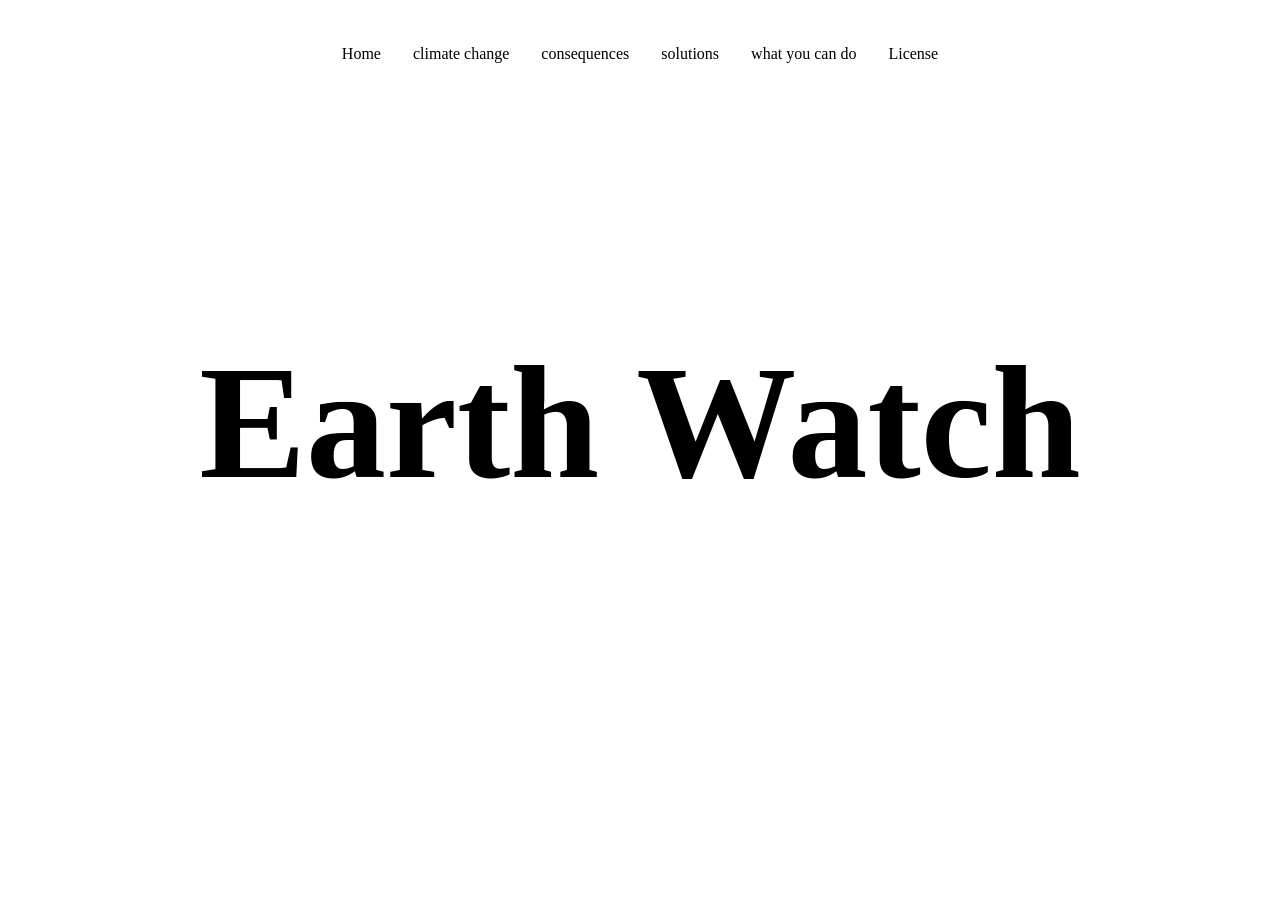
<file: index.html>
<!DOCTYPE html>
<html lang="en">
<head>
    <meta charset="UTF-8">
    <link rel="stylesheet" href="style.css">
    <meta name="viewport" content="width=device-width, initial-scale=1.0">
    <title>Earth Watch</title>
</head>
<body>
    <main>
        <section id="header">
            <nav>
                <ul class="scale-in-ver-centerv">
                    <li><a href="index.html">Home</a></li>
                    <li><a href="">climate change</a></li>
                    <li><a href="">consequences</a></li>
                    <li><a href="">solutions</a></li>
                    <li><a href="what-you-can-do.html">what you can do</a></li>
                    <li><a href="license.html">License</a></li>
                </ul>
            </nav>
        </section>
        <section id="start">
            <h1>Earth Watch</h1>
        </section>
    </main>
</body>
</html>
</file>
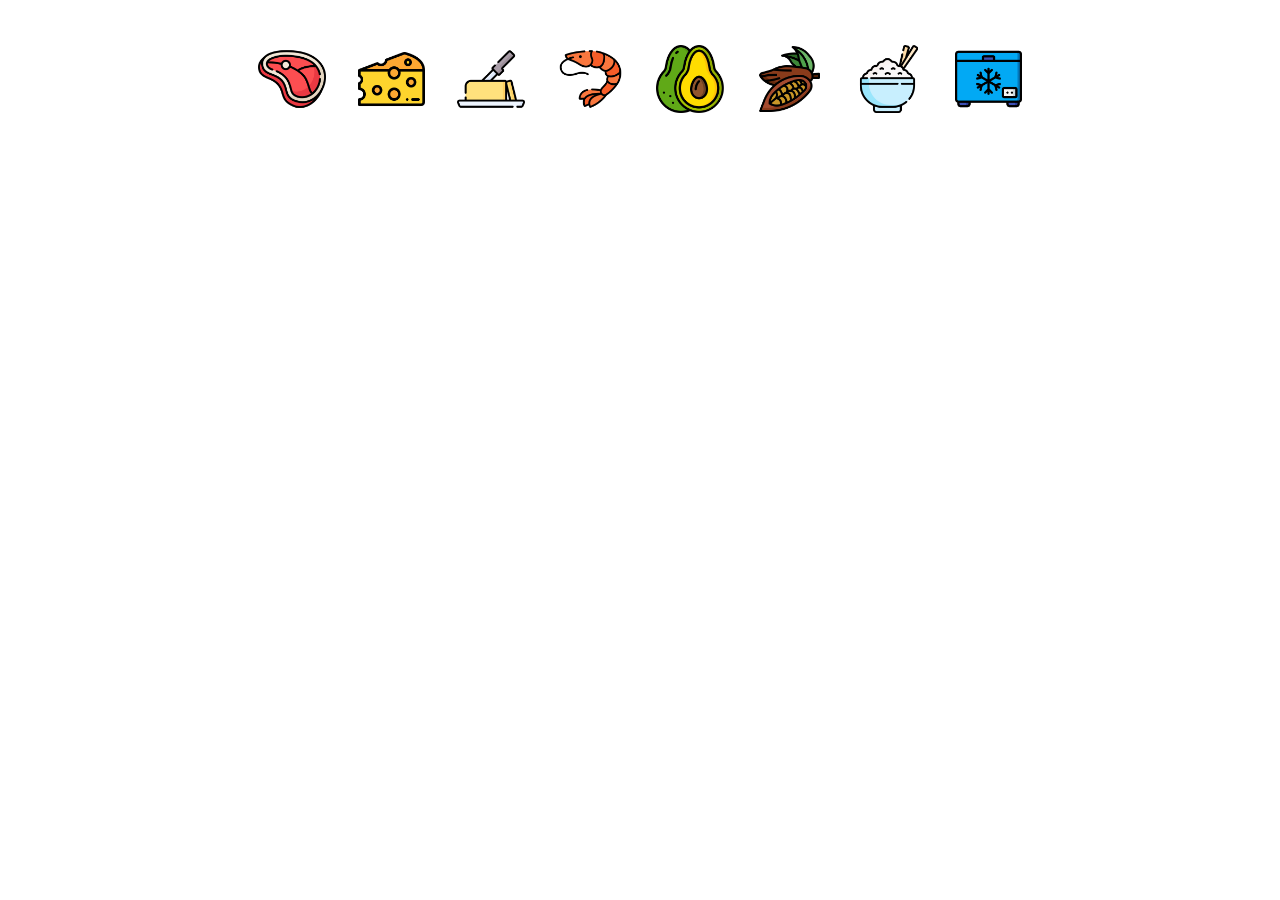
<file: what-you-can-do.html>
<!DOCTYPE html>
<html lang="de">
<head>
    <meta charset="UTF-8">
    <link rel="stylesheet" href="style.css">
    <link rel="stylesheet" href="wycd.css">
    <link rel="preconnect" href="https://fonts.googleapis.com">
    <link rel="preconnect" href="https://fonts.gstatic.com" crossorigin>
    <link href="https://fonts.googleapis.com/css2?family=Cutive+Mono&display=swap" rel="stylesheet">
    <meta name="viewport" content="width=device-width, initial-scale=1.0">
    <link rel="icon" href="res/icon/logo.png" type="image/png">
    <title>Earth Watch - What you can do</title>
</head>
<body>
    <main>
        <section id="header" class="scale-in-center">
            <nav>
                <ul>
                    <li><img src="res/icon/steak.png" alt="steak" id="steak" class="onClick"></li>
                    <li><img src="res/icon/cheese.png" alt="cheese" id="cheese" class="onClick"></li>
                    <li><img src="res/icon/butter.png" alt="butter" id="butter" class="onClick"></li>
                    <li><img src="res/icon/shrimp.png" alt="shrimp" id="shrimp" class="onClick"></li>
                    <li><img src="res/icon/avocado.png" alt="avocado" id="avocado" class="onClick"></li>
                    <li><img src="res/icon/cocoa.png" alt="cocoa" id="cocoa" class="onClick"></li>
                    <li><img src="res/icon/rice.png" alt="rice" id="rice" class="onClick"></li>
                    <li><img src="res/icon/freezer.png" alt="freezer" id="freezer" class="onClick"></li>
                </ul>
            </nav>
        </section>
        
        <div id="content">
            <section class="content">
                <h2 id="headline" class="mono-font"></h2>
            </section>

            <section class="content">
                <ul>
                    <li><img src="res/icon/eating.png"><p id="eat"></p></li>
                    <li><img src="res/icon/water.png"><p id="water"></p></li>
                    <li><img src="res/icon/co2.png"><p id="co2"></p></li>
                </ul>
            </section>
            <p class="footnote">* pro kg Fleisch</p>

            <section class="content">
                <p id="description"></p>
            </section>
        </div>
    </main>
</body>
</html>

<script src="src/clickItem.js"></script>
</file>
<file: style.css>
* {
  margin: 0;
  padding: 0;
}

/* ----------------------------------------------
 * Generated by Animista on 2026-5-1 13:47:53
 * Licensed under FreeBSD License.
 * See http://animista.net/license for more info. 
 * w: http://animista.net, t: @cssanimista
 * ---------------------------------------------- */
@keyframes scale-in-ver-center {
  0% {
    transform: scaleY(0);
    opacity: 1;
  }
  100% {
    transform: scaleY(1);
    opacity: 1;
  }
}
h1 {
  font-size: 10em;
}

h2 {
  font-size: 5em;
}

header {
  background-color: rgb(207, 207, 207);
  height: 20vh;
}

main {
  background-color: white;
}
main section {
  text-align: center;
  display: flex;
  justify-content: center; /* horizontal */
  align-items: center; /* vertikal */
}
main #header {
  margin-bottom: -15vh;
}
main #start {
  height: 100vh;
}

ul {
  margin: 5vh;
  display: flex;
  gap: 2rem;
  list-style: none;
}
ul a {
  color: black;
  text-decoration: none;
}
ul a:hover {
  text-decoration: underline;
}

#content {
  display: none;
}

.scale-in-ver-center {
  animation: scale-in-ver-center 0.5s cubic-bezier(0.25, 0.46, 0.45, 0.94) both;
}

@media (max-width: 768px) {
  h1 {
    font-size: 4em;
  }
  h2 {
    font-size: 2.5em;
  }
  header {
    height: 10vh;
  }
  main #header {
    margin-bottom: -8vh;
  }
  ul {
    flex-wrap: wrap;
    gap: 1rem;
    margin: 3vh;
    justify-content: center;
  }
}/*# sourceMappingURL=style.css.map */
</file>
<file: wycd.css>
* {
  font-family: "Cutive Mono", monospace;
  font-weight: 400;
  font-style: normal;
}

section nav img {
  height: 7.5vh;
  cursor: pointer;
}

#header {
  padding-bottom: 8%;
}

.content {
  margin: 0;
  margin-bottom: -10vh;
  padding: 5vh;
  padding-left: 20vw;
  padding-right: 20vw;
}
.content ul li {
  margin: 3vw;
}
.content ul img {
  height: 10vh;
}
.content ul p {
  font-size: 3em;
}
.content p {
  text-align: block;
  font-size: 2em;
}

.footnote {
  margin: 4%;
  text-align: right;
}

@media (max-width: 768px) {
  section nav img {
    height: 5vh;
  }
  .content {
    padding-left: 5vw;
    padding-right: 5vw;
  }
  .content ul li {
    margin: 3vw;
  }
  .content ul p {
    font-size: 1.5em;
  }
  .content p {
    font-size: 1.2em;
  }
  .footnote {
    margin: 8%;
    text-align: center;
  }
}/*# sourceMappingURL=wycd.css.map */
</file>
